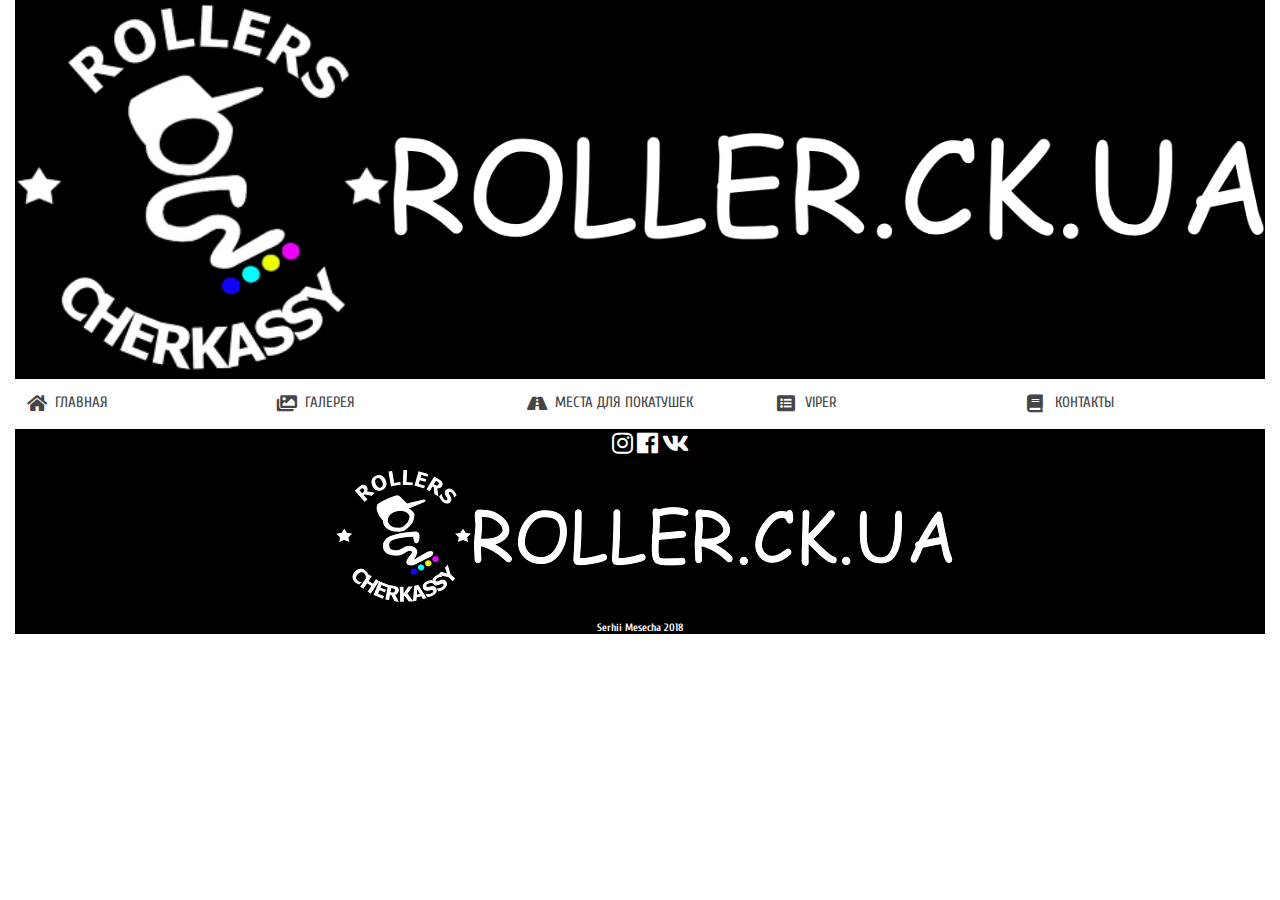
<file: contact.html>
<!DOCTYPE html>
<html>
 <head>
  <meta http-equiv="Content-Type" content="text/html; charset=utf-8" />
  <link rel="stylesheet" href="src/css/main.css" type="text/css">
  <link rel="stylesheet" href="src/css/fontawesome-free-5.4.1-web/css/all.css" type="text/css">
  <link href="https://fonts.googleapis.com/css?family=Cuprum" rel="stylesheet">
  <meta name="viewport" content="width=device-width, initial-scale=1">
  <!-- <base href="/home/mesecha/projects/Web/lab1/"> -->
  <title>Контакты</title>  
 </head>
 <body>
 	<div class="up-container" >
 		<div  class="up-img">
 			<img src="src/img/upplogo.png">
		</div>
		<div  class="up-text"><img src="src/img/upptext.png"></div>
 	</div>
	
	<header>
		<nav class="main-menu">
			<ul>
				<li><a href="index.html"><i class="fa fa-home"></i>Главная</a></li>
				<li><a href="gallery.html"><i class="fa fa-images"></i>Галерея</a></li>
				<li><a href="place.html"><i class="fa fa-road"></i>Места для покатушек</a>
					<!-- <ul>
						<li><a href="outside.html">Улица</a></li>
						<li><a>Роллердромы</a>
							<ul>
								<li><a href="place.html">Rollerdrom 1</a></li>
								<li><a href="rollerdrom2.html">Rollerdrom 2</a></li>
							</ul>
						</li>
					</ul> -->
				</li>
				<li><a href="viper.html"><i class="fa fa-list-alt"></i>Viper</a></li>
				<li><a href="contact.html"><i class="fa fa-book"></i>Контакты</a></li>
			</ul>
		</nav>
	</header>

	<footer>	
		<ul>
			<li><a href="https://www.instagram.com/rollerycherkass"><i class="fab fa-instagram"></i></a></li>
			<li><a href="https://www.facebook.com/groups/1943562299220713/"><i class="fab fa-facebook"></i></a></li>
			<li><a href="https://vk.com/ck_roller"><i class="fab fa-vk"></i></a></li>
		</ul>	
		<div><img src="src/img/down.png" alt=""></div>
		<h6>Serhii Mesecha 2018</h6>
	</footer>
 </body>
</html>
</file>
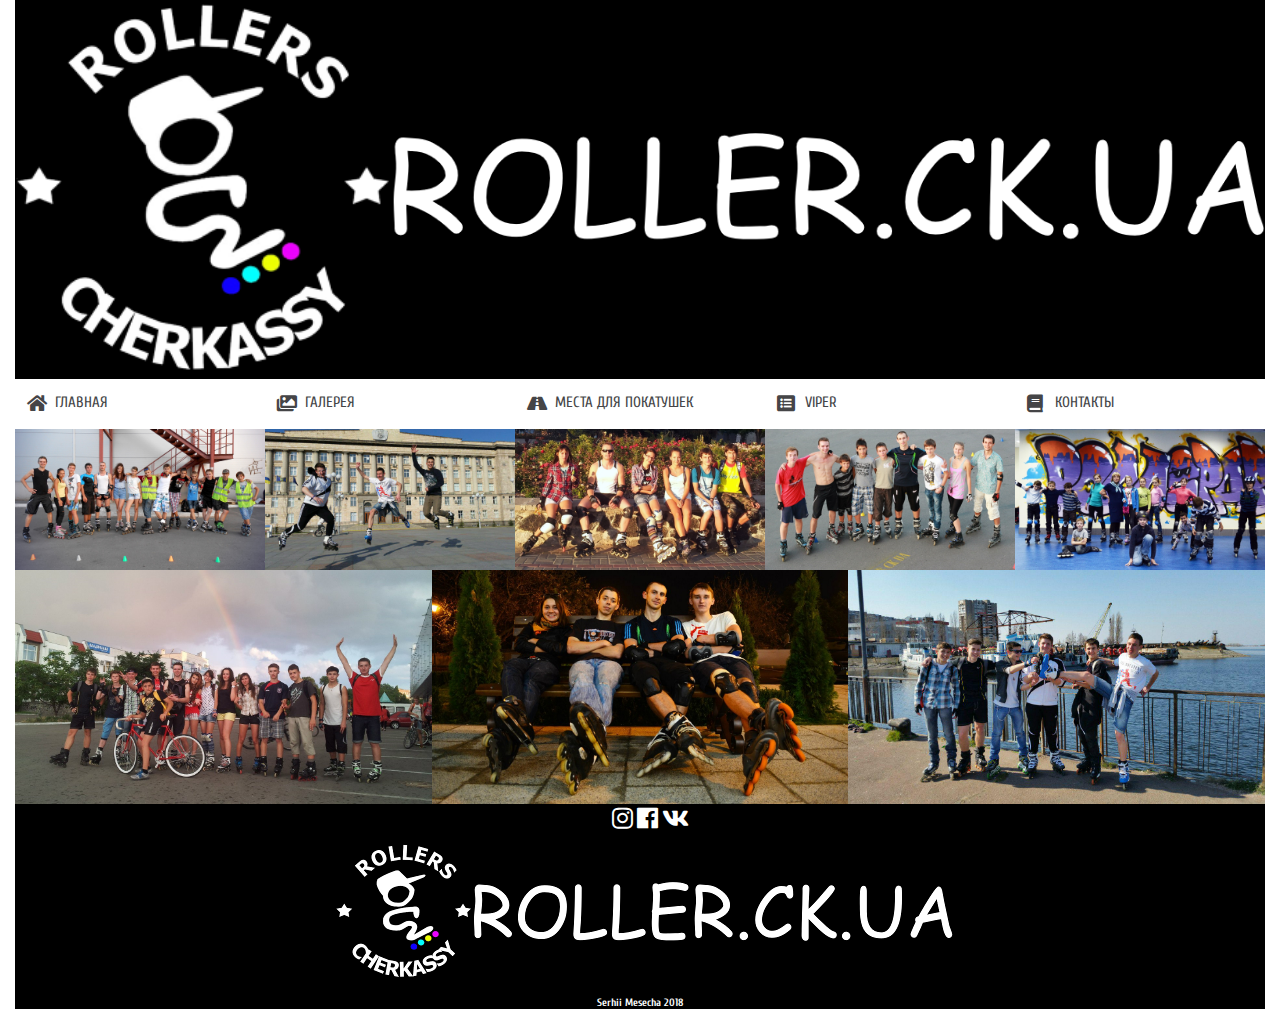
<file: gallery.html>
<!DOCTYPE html>
<html>
 <head>
  <meta http-equiv="Content-Type" content="text/html; charset=utf-8" />
  <link rel="stylesheet" href="src/css/main.css" type="text/css">
  <link rel="stylesheet" href="src/css/fontawesome-free-5.4.1-web/css/all.css" type="text/css">
  <link href="https://fonts.googleapis.com/css?family=Cuprum" rel="stylesheet">
  <meta name="viewport" content="width=device-width, initial-scale=1">
  <!-- <base href="/home/mesecha/projects/Web/lab1/"> -->
  <title>Галерея</title>  
 </head>
 <body>
 	<div class="up-container" >
 		<div  class="up-img">
 			<img src="src/img/upplogo.png">
		</div>
		<div  class="up-text"><img src="src/img/upptext.png"></div>
 	</div>	

 	<header>
		<nav class="main-menu">
			<ul>
				<li><a href="index.html"><i class="fa fa-home"></i>Главная</a></li>
				<li><a href="gallery.html"><i class="fa fa-images"></i>Галерея</a></li>
				<li><a href="place.html"><i class="fa fa-road"></i>Места для покатушек</a>
					<!-- <ul>
						<li><a href="outside.html">Улица</a></li>
						<li><a>Роллердромы</a>
							<ul>
								<li><a href="place.html">Rollerdrom 1</a></li>
								<li><a href="rollerdrom2.html">Rollerdrom 2</a></li>
							</ul>
						</li>
					</ul> -->
				</li>
				<li><a href="viper.html"><i class="fa fa-list-alt"></i>Viper</a></li>
				<li><a href="contact.html"><i class="fa fa-book"></i>Контакты</a></li>
			</ul>
		</nav>
	</header>

	<main>
		<div class="gallery">
			<div><img src="src/img/VXIkj_BrgBI.jpg"  alt=""></div>
			<div><img src="src/img/photo_2018-10-24_19-02-55.jpg"  alt=""></div>
			<div><img src="src/img/aFSTBVOlNPk.jpg"  alt=""></div>
			<div><img src="src/img/OAGtnUqGFlY.jpg"  alt=""></div>
			<div><img src="src/img/tfUFmsAooE8.jpg"  alt=""></div>
			<div><img src="src/img/lV36mQ0Tr04.jpg"  alt=""></div>
			<div><img src="src/img/qJlvbJEiuVo.jpg"  alt=""></div>
			<div><img src="src/img/photo_2018-10-24_19-02-51.jpg"  alt=""></div>
		</div>
	</main>
	
	<footer>	
		<ul>
			<li><a href="https://www.instagram.com/rollerycherkass"><i class="fab fa-instagram"></i></a></li>
			<li><a href="https://www.facebook.com/groups/1943562299220713/"><i class="fab fa-facebook"></i></a></li>
			<li><a href="https://vk.com/ck_roller"><i class="fab fa-vk"></i></a></li>
		</ul>	
		<div><img src="src/img/down.png" alt=""></div>
		<h6>Serhii Mesecha 2018</h6>
	</footer>
	</body>
</html>
</file>
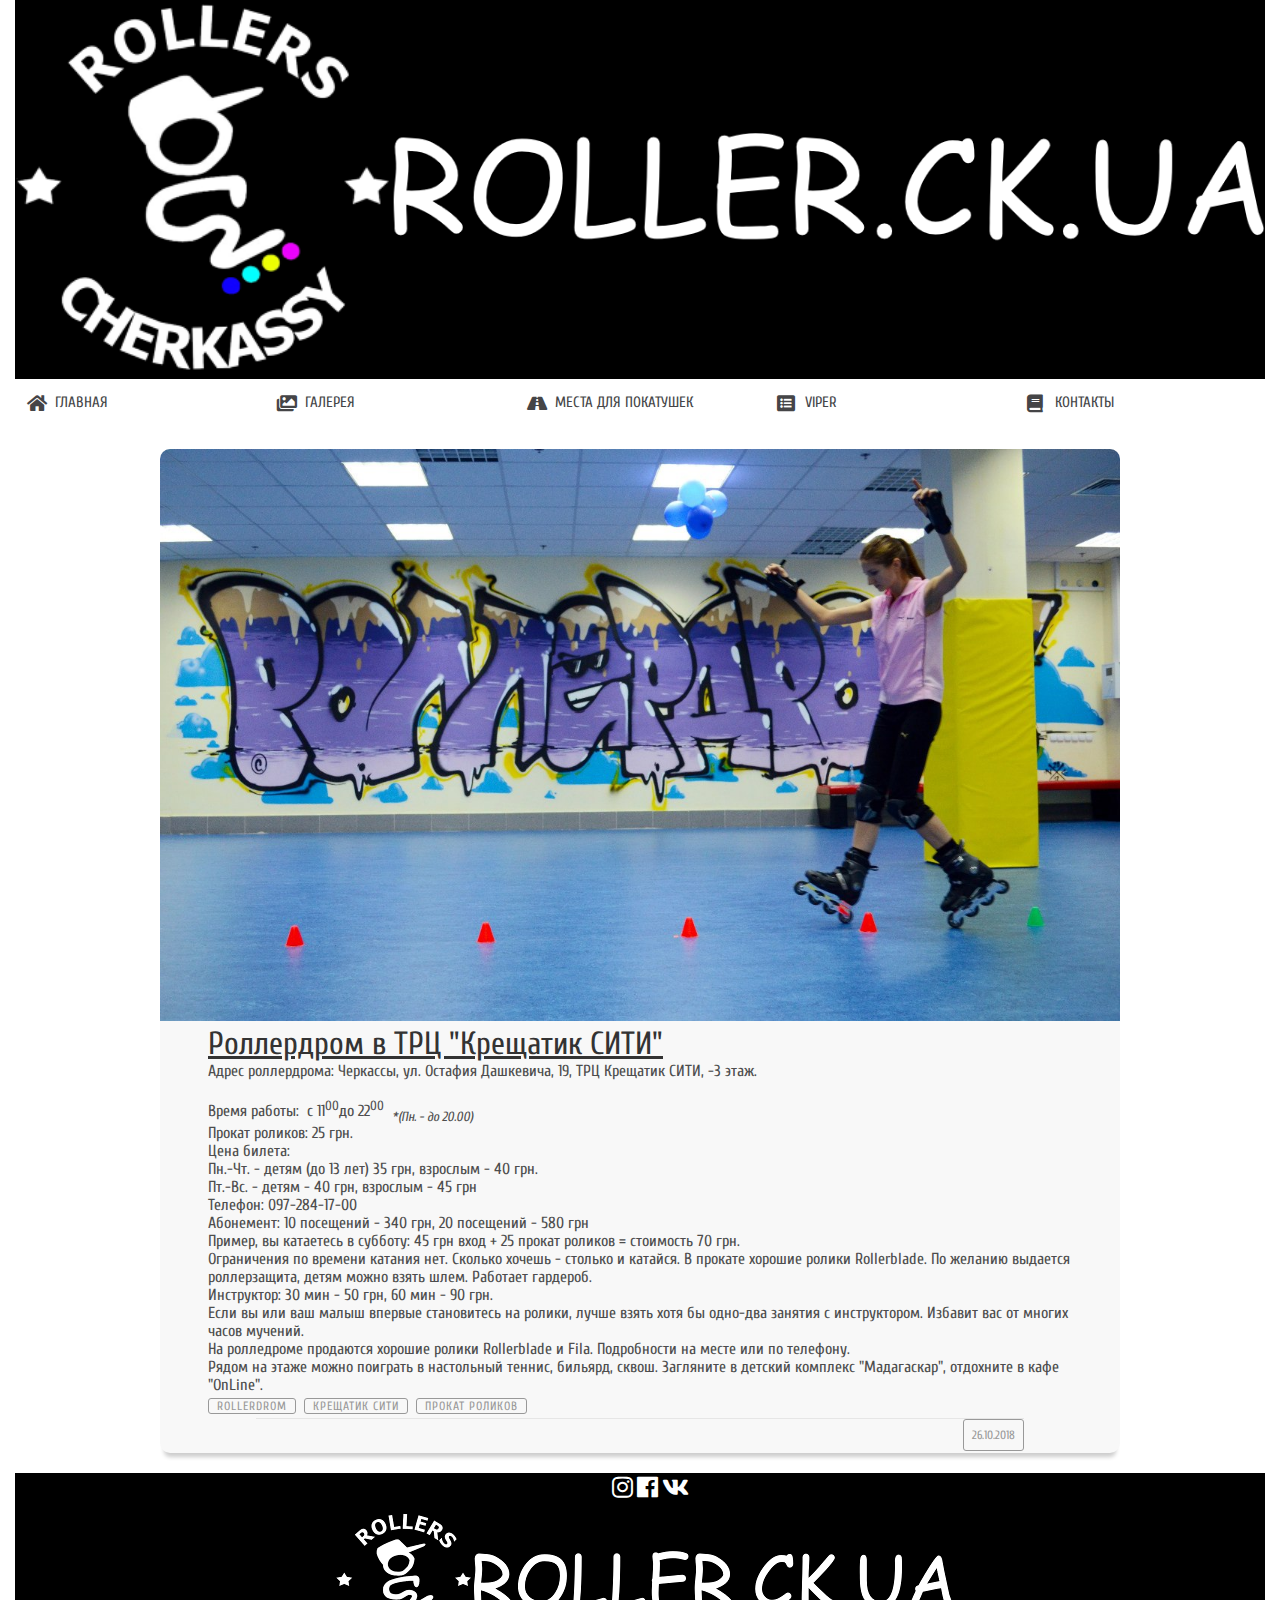
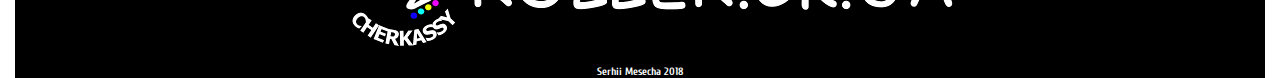
<file: place.html>
<!DOCTYPE html>
<html>
 <head>
  <meta http-equiv="Content-Type" content="text/html; charset=utf-8" />
  <link rel="stylesheet" href="src/css/main.css" type="text/css">
  <link rel="stylesheet" href="src/css/fontawesome-free-5.4.1-web/css/all.css" type="text/css">
  <link href="https://fonts.googleapis.com/css?family=Cuprum" rel="stylesheet">
  <meta name="viewport" content="width=device-width, initial-scale=1">
  <!-- <base href="/home/mesecha/projects/Web/lab1/"> -->
  <title>Места для покатушек</title>  
 </head>
 <body>
 	<div class="up-container" >
 		<div  class="up-img">
 			<img src="src/img/upplogo.png">
		</div>
		<div  class="up-text">
			<img src="src/img/upptext.png">
		</div>
 	</div>

	<header>
		<nav class="main-menu">
			<ul>
				<li><a href="index.html"><i class="fa fa-home"></i>Главная</a></li>
				<li><a href="gallery.html"><i class="fa fa-images"></i>Галерея</a></li>
				<li><a href="place.html"><i class="fa fa-road"></i>Места для покатушек</a>
					<!-- <ul>
						<li><a href="outside.html">Улица</a></li>
						<li><a>Роллердромы</a>
							<ul>
								<li><a href="place.html">Rollerdrom 1</a></li>
								<li><a href="rollerdrom2.html">Rollerdrom 2</a></li>
							</ul>
						</li>
					</ul> -->
				</li>
				<li><a href="viper.html"><i class="fa fa-list-alt"></i>Viper</a></li>
				<li><a href="contact.html"><i class="fa fa-book"></i>Контакты</a></li>
			</ul>
		</nav>
	</header>

	<main>
		<div class="place-container">
			<div class="place-header">
				<div class="place-cover">
					<img src="src/img/rollerdromcherkassy.jpg">
				</div>
			</div>
			<div class="place-body">
				<div class="place-title">
					<h1><a href="#">Роллердром в ТРЦ "Крещатик СИТИ"</a></h1>
				</div>
				<div class="place-text">
					<p><strong>Адрес роллердрома:</strong> Черкассы, ул. Остафия Дашкевича, 19, ТРЦ Крещатик СИТИ, -3 этаж.<br><br><strong>Время работы:</strong>&nbsp; с 11<sup>00</sup>до 22<sup>00</sup>&nbsp;
					<sub><em>*(Пн. - до 20.00)</em></sub></p>
					<p><strong>Прокат роликов: </strong>25 грн.</p>
					<p><strong>Цена билета:</strong></p>
					<p><strong>Пн.-Чт.</strong> - детям (до 13 лет) 35 грн, взрослым - 40 грн.</p>
					<p><strong>Пт.-Вс.</strong> - детям - 40 грн, взрослым - 45 грн</p>
					<p><strong>Телефон: </strong>097-284-17-00</p>
					<p><strong>Абонемент:</strong> 10 посещений - 340 грн, 20 посещений - 580 грн</p>
					<p>Пример, вы катаетесь в субботу: 45 грн вход + 25 прокат роликов = стоимость 70 грн.</p>
					<p>Ограничения по времени катания нет. Сколько хочешь - столько и катайся. В прокате хорошие ролики Rollerblade. По желанию выдается роллерзащита, детям можно взять шлем. Работает гардероб.</p>
					<p><strong>Инструктор:</strong> 30 мин - 50 грн, 60 мин - 90 грн.</p>
					<p>Если вы или ваш малыш впервые становитесь на ролики, лучше взять хотя бы одно-два занятия с инструктором. Избавит вас от многих часов мучений.</p>
					<p>На ролледроме продаются хорошие ролики Rollerblade и Fila. Подробности на месте или по телефону.</p>
					<p>Рядом на этаже можно поиграть в настольный теннис, бильярд, сквош. Загляните в детский комплекс "Мадагаскар", отдохните в кафе "OnLine".</p>
				</div>
				<div class="place-tags">
					<ul>
						<li><a>Rollerdrom</a></li>
						<li><a>Крещатик СИТИ</a></li>
						<li><a>Прокат роликов</a></li>
					</ul>
				</div>
			</div>
			<div class="place-footer">
				<ul>
					<li class="place-li">26.10.2018</li>
				</ul>
			</div>
		</div>
	</main>

	<footer>	
		<ul>
			<li><a href="https://www.instagram.com/rollerycherkass"><i class="fab fa-instagram"></i></a></li>
			<li><a href="https://www.facebook.com/groups/1943562299220713/"><i class="fab fa-facebook"></i></a></li>
			<li><a href="https://vk.com/ck_roller"><i class="fab fa-vk"></i></a></li>
		</ul>	
		<div><img src="src/img/down.png" alt=""></div>
		<h6>Serhii Mesecha 2018</h6>
	</footer>
 </body>
</html>
</file>
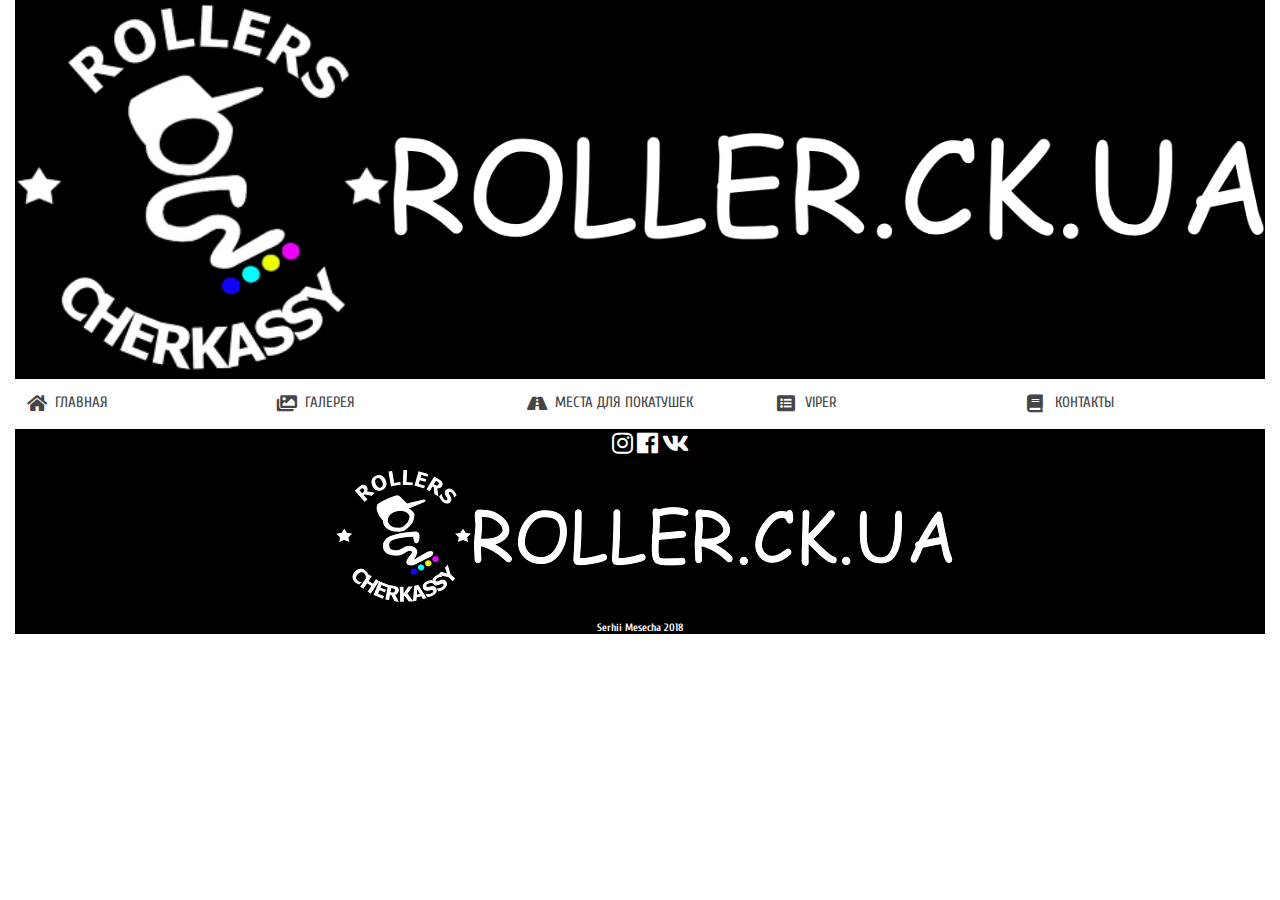
<file: viper.html>
<!DOCTYPE html>
<html>
 <head>
  <meta http-equiv="Content-Type" content="text/html; charset=utf-8" />
  <link rel="stylesheet" href="src/css/main.css" type="text/css">
  <link rel="stylesheet" href="src/css/fontawesome-free-5.4.1-web/css/all.css" type="text/css">
  <link href="https://fonts.googleapis.com/css?family=Cuprum" rel="stylesheet">
  <meta name="viewport" content="width=device-width, initial-scale=1">
  <!-- <base href="/home/mesecha/projects/Web/lab1/"> -->
  <title>Viper</title>  
 </head>

 <body>
 	<div class="up-container" >
 		<div  class="up-img">
 			<img src="src/img/upplogo.png">
		</div>
		<div  class="up-text"><img src="src/img/upptext.png"></div>
 	</div>
 	
	<header>
		<nav class="main-menu">
			<ul>
				<li><a href="index.html"><i class="fa fa-home"></i>Главная</a></li>
				<li><a href="gallery.html"><i class="fa fa-images"></i>Галерея</a></li>
				<li><a href="place.html"><i class="fa fa-road"></i>Места для покатушек</a>
					<!-- <ul>
						<li><a href="outside.html">Улица</a></li>
						<li><a>Роллердромы</a>
							<ul>
								<li><a href="place.html">Rollerdrom 1</a></li>
								<li><a href="rollerdrom2.html">Rollerdrom 2</a></li>
							</ul>
						</li>
					</ul> -->
				</li>
				<li><a href="viper.html"><i class="fa fa-list-alt"></i>Viper</a></li>
				<li><a href="contact.html"><i class="fa fa-book"></i>Контакты</a></li>
			</ul>
		</nav>
	</header>
	
	<main>
		<div class="viper_container">
			
		</div>
	</main>

	<footer>	
		<ul>
			<li><a href="https://www.instagram.com/rollerycherkass"><i class="fab fa-instagram"></i></a></li>
			<li><a href="https://www.facebook.com/groups/1943562299220713/"><i class="fab fa-facebook"></i></a></li>
			<li><a href="https://vk.com/ck_roller"><i class="fab fa-vk"></i></a></li>
		</ul>	
		<div><img src="src/img/down.png" alt=""></div>
		<h6>Serhii Mesecha 2018</h6>
	</footer>
 </body>
</html>
</file>
<file: src/css/main.css>
*{
	margin: 0;
	padding: 0;
}

html {
	/*min-height: 100%;*/
	font-family: Cuprum,Arial,sans-serif;

}


ul{
	list-style: none;
}



body{
	/*background: url("../img/header.jpg") no-repeat;
	background-position: center;*/
/*	background: grey;*/
	background-color: white !important;
	margin: 0;
}

/*.main-menu li:hover {
	animation-name: animator;
    animation-duration: 5s;
    animation-iteration-count: infinite;
}

@keyframes animator{
    from {	transform: rotate3d(0, 0, 0, 0deg) scale(1.5);
	-webkit-transform: rotate3d(0, 0, 0, 0deg) scale(1.5);}
    to {transform: rotate3d(360, 360,360, 360deg) scale(1);
	-webkit-transform:  rotate3d(360, 360, 360,360deg) scale(1);}
}
*/
header{
/*	margin-top: 300px;*/
	margin-top: 0; 
	font-family:  Cuprum, Arial, sans-serif;
}

footer{
	font-family: Cuprum,Arial, sans-serif;
	margin: auto;
	bottom: 0;
	max-width: 1250px;
	width: 100%;
	background: black;
	display: flex;
	justify-content: center;
	flex-direction: column;
}

footer > div{
	margin: auto;
	padding: 5px;
	max-width: 625px;
}

footer > div img{
	margin: auto;
	width: 100%;
	height: auto;

}

footer > h6{
	margin: auto;
	color: white;
}

footer > ul{
	width: 150px;
	margin: 0 auto;
	max-width: 60px;
	list-style: none;
	display: flex;
	justify-content: space-around;
	flex-direction: row;
}

footer i{
	margin: 2px;
	color: white;
	font-size: 1.5em;
}

.up-container{
	margin: auto;
	max-width: 1250px;
	display: flex;
	justify-content: center;
	align-content: center;
	flex-direction: row;
	flex-wrap: nowrap;
	background: black;
}

/*.up{
	margin: auto;
	width: 100%
	height: auto;
	display: flex;
	justify-content: space-around;
	flex-wrap: nowrap;
}*/

.up-img{
	display: block;
	margin: auto;
	width: 30%;
	height: auto;
}

.up-img > img{
	margin: auto;
	width: 100%;
	height: auto;
}

.up-img > img:hover{
	animation-name: logo;
    animation-duration: 0.5s;
    animation-iteration-count: 1;
}

@keyframes logo{
    from {	transform: rotate(0deg);
	-webkit-transform: rotate(0deg);}
    to {transform: rotate(360deg);
	-webkit-transform:  rotate(360deg);}
}

.up-text{
	display: block;
	margin: auto;
	width: 70%;
	height: auto;
}

.up-text img{
	margin: auto;
	width: 100%;
	height: auto;
}

.main-div, .rollerdrom1{
	border: 1px solid black;
	max-width: 1250px;
	margin: auto;
}

.main-div > img{
	/*position: relative;*/
	width: 100%;
	height: auto;
}

.main-div > h2{
	position	: absolute;
	width		: 100%;
	top: 60%;
	color: white;
	text-transform: uppercase;
	font-size: 36;
	font-weight: 700;
	display: inline-block;
}

.main-div > h2 span {
	color			: white;
	font			: bold 24px/45px Helvetica, Sans-Serif;
	letter-spacing		: -1px;
	background		: rgb(0, 0, 0);
	background		: rgba(0, 0, 0, 0.7);
	padding			: 10px 10px 10px 10px;
}

.main-menu *{
	margin: 0;
	padding: 0;
}

.main-menu ul,
.main-menu ol{
	list-style: none;
}

.main-menu > ul{
	display: flex;
	justify-content: center;
}

.main-menu > ul li a{
	display: block;	
	height: 20px;
/*	background: #feffff;
	background: -webkit-linear-gradient(#feffff 0%, #ddf1f9 35%, #a0d8ef 100%);
	background: -o-linear-gradient(#feffff 0%, #ddf1f9 35%, #a0d8ef 100%);
	background: linear-gradient(#feffff 0%, #ddf1f9 35%, #a0d8ef 100%); 
	filter: progid:DXImageTransform.Microsoft.gradient( startColorstr='#feffff', endColorstr='#a0d8ef',GradientType=0 );*/
	padding: 15px 30px 15px 40px;
	font-size: 15px;
	color: #454547;
	text-decoration: none;
	text-transform: uppercase;
	transition: all 0.3 ease;
}

.main-menu > ul li{
	position: relative;	
	/*border-right: 1px solid #c7c8ca; */
	max-width: 250px;
	width: 100%
}

.main-menu > ul li  > a i.fa{
	position: absolute;
	top: 15px;
	left: 12px;
	font-size: 18px;
}

/*.main-menu > ul li:first-child{
	border-left:  1px solid #b2b3b5;
}

.main-menu > ul li:last-child{
	border-right:  1px solid #babbbb;
}
*/
.main-menu li a:hover{
	background: #000000;
	background: -webkit-linear-gradient(#000000 0%, #45484d 100%);
	background: -o-linear-gradient(#000000 0%, #45484d 100%);
	background: linear-gradient(#000000 0%, #45484d 100%); 
	filter: progid:DXImageTransform.Microsoft.gradient( startColorstr='#000000', endColorstr='#45484d',GradientType=0 ); /* IE6-9 */
	color: #ffffff;
	box-shadow: 1px 5px 10px -5px black;
	transition: all 0.3 ease;
}


/* menu second level*/

/*.main-menu li ul{
	position: absolute;
	min-width: 150px;
	display: none;
}

.main-menu li > ul li{
	border: 1px solid #c7c8ca;
}

.main-menu li > ul li a{
	padding: 10px;
	text-transform: none;
	background: #e4e4e5
}

.main-menu li > ul li ul{
	position: absolute;
	right: -258px;
	top: 0;
}

.main-menu li:hover > ul{
	display: block;
}
*/
.gallery{
/*	border: 1px solid black;
	border-radius: 15px;
	background: grey;*/
	max-width: 1250px;
	margin: auto;
	font-size: 0;
	flex-wrap: wrap;
	flex-direction: column;
	flex-flow: row wrap;
	display: flex;
}

.gallery div{
	flex: auto;

	width: 240px;
/*	margin: .2vw;*/
}

.gallery img{
	/*border-radius: 15px;*/
	width: 100%;
	height: auto;
}

.gallery:hover img{
	opacity: 0.3;
	transition: .8s opacity;
}

.gallery:hover img:hover{
	opacity: 1;
	transition: .8s opacity;
}

.advantages_item > img{
	width: 200px;
}

.advantages_container{
	display: flex;
	justify-content: center;
}

.advantages{
	padding-top: 40px;
	padding-bottom: 40px;
	width: 70%;
	display: flex;
	justify-content: space-between;
	text-align: center;
	flex-wrap: wrap;
}


.advantages_item{
	width: 30%;
}


.place-container{
	background: rgb(248,248,248);
	border-radius: 10px;
	box-shadow: rgba(0,0,0,0.2) 0 8px 4px -4px;
	font-weight: 100;
	margin: 20px auto;
	width: 60rem;
}

.place-container a:hover{
	border-color: #ff4d4d;
	color: #ff4d4d;
}

.place-cover{
	/*background: url(../img/rollerdromcherkassy.jpg);*/
	background-size: cover;
	border-radius: 10px 10px 0 0;
	width: 100%;
	height: auto;
}

.place-cover img{
	/*background: url(../img/rollerdromcherkassy.jpg);*/
	background-size: cover;
	border-radius: 10px 10px 0 0;
	width: 100%;
	height: auto;
}

.place-body{
	margin: 0 auto;
	width: 90%;
}

.place-title h1 a{
	color: #333;
	font-weight: 100;
}

.place-text p{
	color: #4d4d4d
}

.place-tags ul{
	display: flex;
	flex-direction: row;
	flex-wrap: wrap;
	list-style: 
}

.place-tags li + li{
	margin-left: .5rem
}

.place-tags a{
	border: 1px solid #999999;
	border-radius: 3px;
	color: #999999;
	font-size: .75rem;
	height: 1.5rem;
	line-height: 1.5rem;
	letter-spacing: 1px;
	padding: 0 .5rem;
	text-align: center;
	text-transform: uppercase;
	white-space: nowrap;
	width: 5rem;
}

.place-footer{
	border-top: 1px solid #e6e6e6;
	margin: 0 auto;
	padding-bottom: 0.125rem;
	width: 80%;
}

.place-footer{
	list-style: none;
	display: flex;
	flex: row wrap;
	justify-content: flex-end;
	padding-left: 0px;
}

.place-footer{
	color: #999999;
	font-size: .75rem;
	text-align: center;
	text-transform: uppercase;
	position: relative;
	white-space: nowrap;
}

.place-li{
	border: 1px solid #999999;
	border-radius: 3px;
	padding: 0.5rem .5rem;
}

@media screen and (max-width: 1250px){
	.advantages_item{
		width: 45%;
	}
	.place-container{
		width: 45rem;
		font-size: .6rem;
	}
	.place-footer{
		font-size: .6rem;
	}

	.place-tags a{
		font-size: 0.6rem;
	}

	.place-li{
		border: 1px solid #999999;
		border-radius: 2px;
		padding: 0.2rem .2rem;
	}

}

@media screen and (max-width: 920px){
	.advantages_item{
		width: 45%;
	}
	.place-container{
		width: 30rem;
	}

}


@media screen and (max-width: 630px){
	.place-container{
		width: 20rem;
	}

	.main-menu > ul{
		flex-direction: column;
		justify-content: center;
		align-content: center;
	}

	.main-menu li > a:hover{
		background: white;
		color: black;
		font-size: 18px;
		text-decoration: underline;
		box-shadow: 1px 5px 10px -5px black;
		transition: all 0.3 ease;
	}

	.main-menu li:first-child > a:hover{
		font-size: 15px;
		text-decoration: none;
		background: #000000;
		background: -webkit-linear-gradient(#000000 0%, #45484d 100%);
		background: -o-linear-gradient(#000000 0%, #45484d 100%);
		background: linear-gradient(#000000 0%, #45484d 100%); 
		filter: progid:DXImageTransform.Microsoft.gradient( startColorstr='#000000', endColorstr='#45484d',GradientType=0 ); 
		color: #ffffff;
		box-shadow: 1px 5px 10px -5px black;
		transition: all 0.3 ease;
	}

	.main-menu > ul li{
		margin: 0 auto;
		max-width: 630px;
		width: 100%;
		
	}

	.advantages{
		flex-direction: column; 
	}

	.advantages_item{
		width: 100%;
	}
	
	.advantages_item > img{
		width: 80%;
		height: auto;
	}

	.up-container{
		flex-direction: column;
		justify-content: center;
		max-height: 300px;
	}

	.up-text{
		margin: auto;
		width: 50%;
		height: auto;
	}

	.up-img{
		margin: auto;
		width: 20%;
		height: auto;
	}
}
</file>
